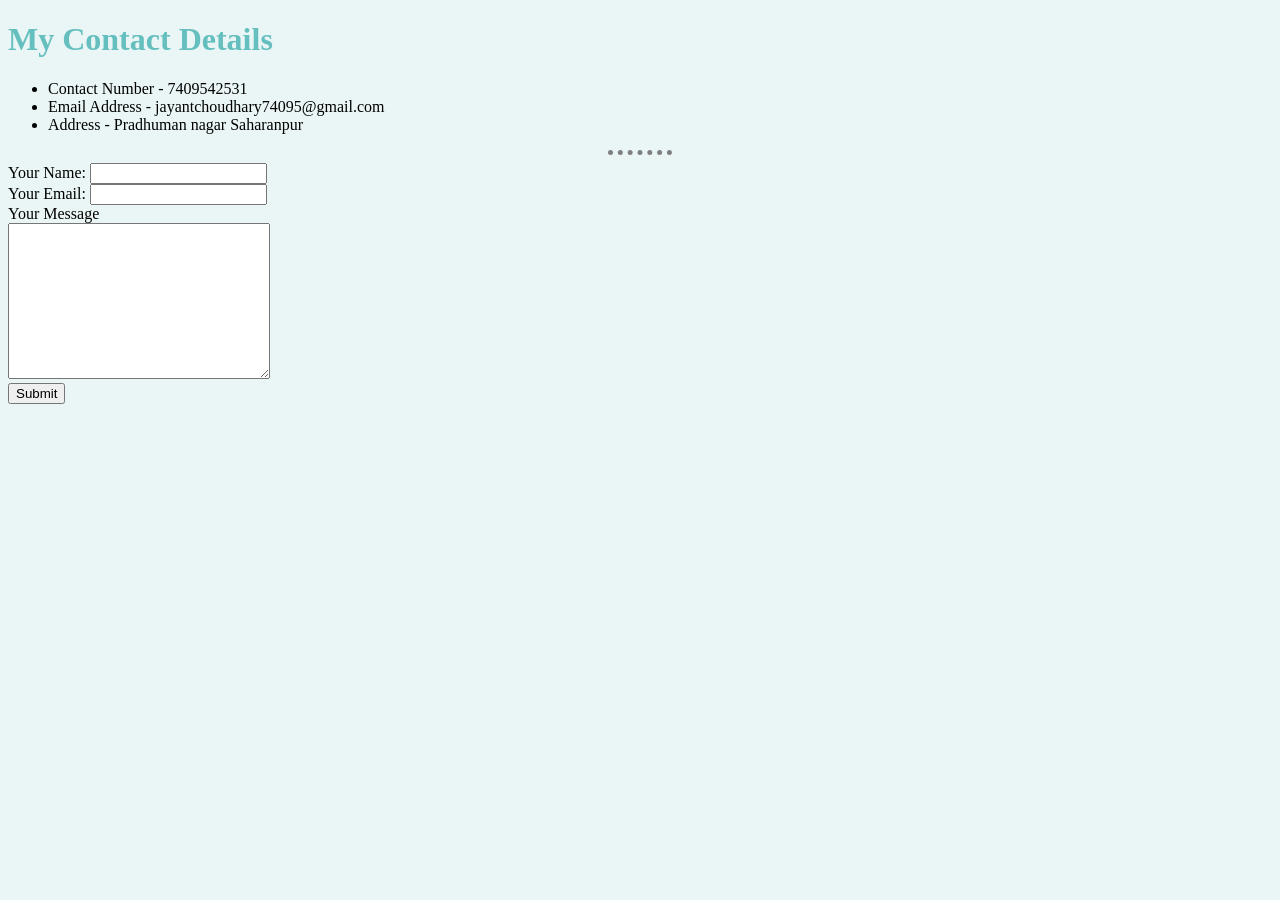
<file: contact.html>
<!DOCTYPE html>
<html>

<head>
  <meta charset="utf-8">
  <title>Contact Details</title>
  <link rel="stylesheet" href="css/style.css">
</head>

<body>
  <h1>My Contact Details</h1>
  <ul>
    <li>Contact Number - 7409542531</li>
    <li>Email Address - jayantchoudhary74095@gmail.com</li>
    <li>Address - Pradhuman nagar Saharanpur</li>
  </ul>
  <hr>
  <form action="mailto:jayantchoudhary74095@gmail.com" method="post" enctype="text/plain">
    <label for="">Your Name:</label>
    <input type="text" name="Your Name" value="" /><br>
    <label for="">Your Email:</label>
    <input type="email" name="Your Email" value=""><br>
    <label for="">Your Message</label><br>
    <textarea name="Your Message" rows="10" cols="30"></textarea><br>
    <input type="submit" name="">
  </form>
</body>

</html>
</file>
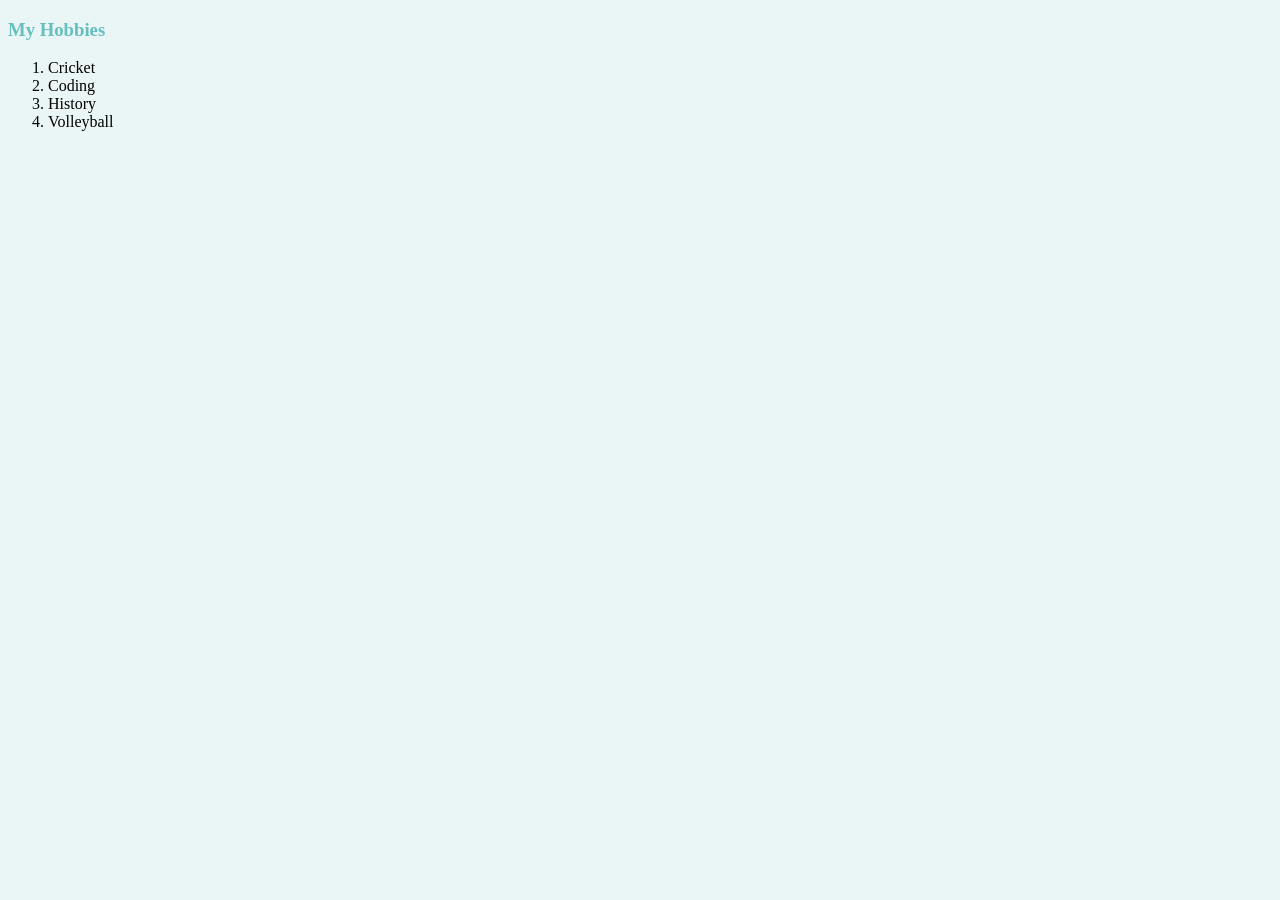
<file: Hobbies.html>
<!DOCTYPE html>
<html>
  <head>
    <meta charset="utf-8">
    <title>My Hobbies</title>
    <link rel="stylesheet" href="css/style.css">
  </head>
  <body>
    <h3>My Hobbies</h3>
    <ol type="1">
      <li>Cricket</li>
      <li>Coding</li>
      <li>History</li>
      <li>Volleyball</li>
    </ol>
  </body>
</html>
</file>
<file: css/style.css>
body{
  background-color: #EAF6F6;
}
hr{
  border-style: none;
  border-top-style: dotted;
  border-color: grey;
  border-width: 5px;
  width: 5%;
}
h1{
  color: #66BFBF;
}
h3{
  color: #66BFBF;
}
</file>
